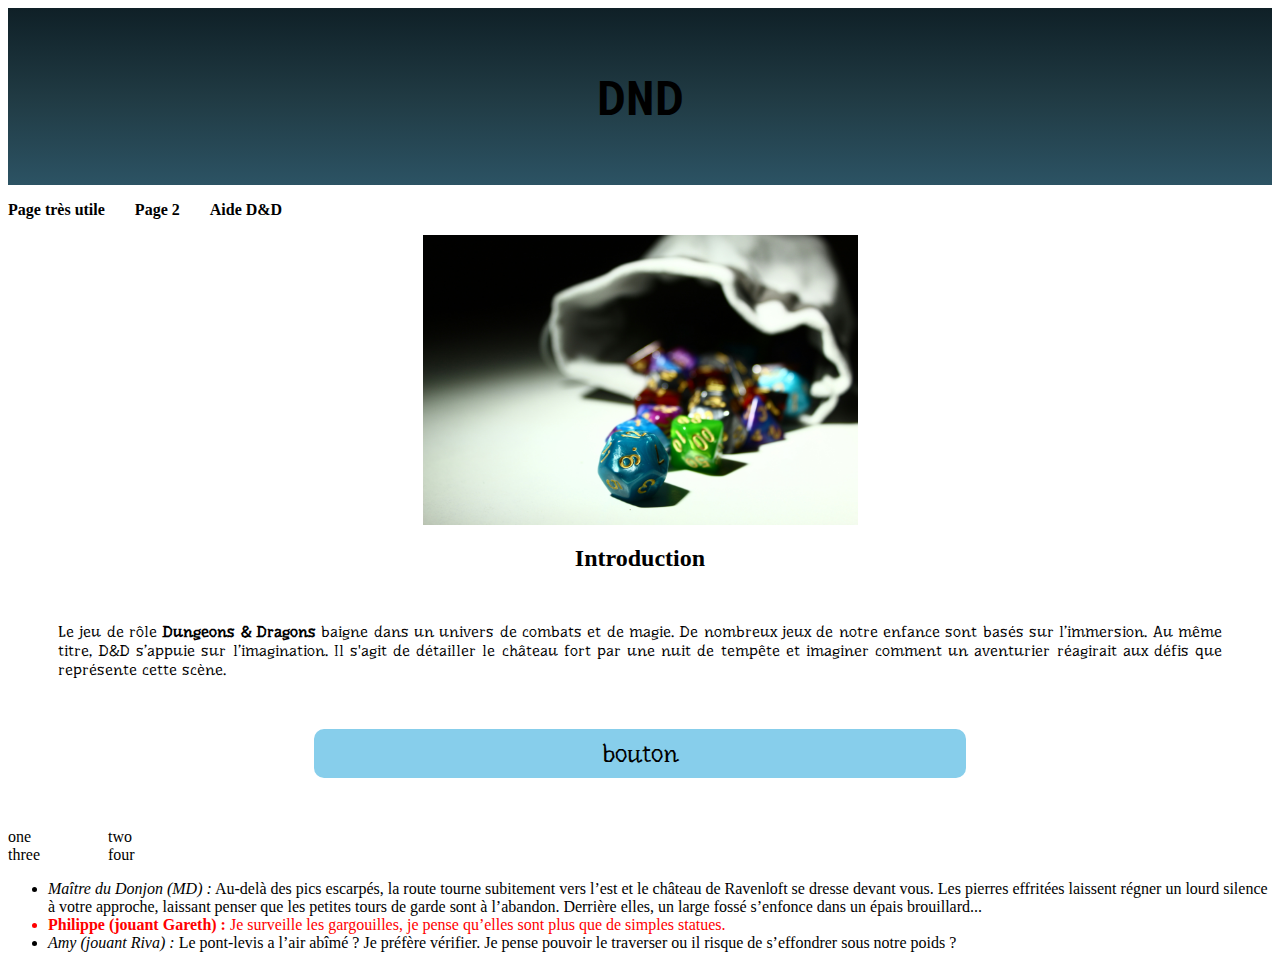
<file: index.html>
<!DOCTYPE html>
<html lang="fr">

<head>
  <meta charset="utf-8">
  <title>Page d'accueil</title>
  <link rel="stylesheet" href="style.css">
  <link rel="preconnect" href="https://fonts.googleapis.com">
  <link rel="preconnect" href="https://fonts.gstatic.com" crossorigin>
  <link href="https://fonts.googleapis.com/css2?family=Roboto+Mono:ital,wght@0,100..700;1,100..700&family=Underdog&display=swap" rel="stylesheet">
</head>

<body>

  <header>
    <div class="banniere">
      <h1>DND</h1>
    </div>
  </header>

  <nav>
    
    <ul>
      <li>
        <a href="https://www.faux-texte.com/lorem-ipsum-1.htm" >Page très utile</a>
      </li>
      <li>
        <a href="contenu/page_2.html">Page 2</a>
      </li>
      <li>
        <a href="https://www.aidedd.org/regles/">Aide D&D</a>
      </li>
    </ul>
    
  </nav>

  <main>
    <section>
      <a href="image/des_zoom.jpg">
        <img src="image/des.jpg" alt="dés de JDR" title="dés de JDR" width="435" height="290" style="display: block; margin: auto;">
      </a>
    </section>

    
    <section>
      <h2 class="element_1">Introduction</h2>
      <p>
        Le jeu de rôle <span class="gras">Dungeons & Dragons</span> baigne dans un univers de combats et de magie.
        De nombreux jeux de notre enfance sont basés sur l’immersion.
        Au même titre, D&D s’appuie sur l’imagination. Il s'agit de détailler le château fort par une nuit de tempête
        et imaginer comment un aventurier réagirait aux défis que représente cette scène.
      </p>

      <p class="bouton">bouton</p>

      <div class="conteneur">
        <div class="box one">one</div>
        <div class="box two">two</div>
        <div class="box three">three</div>
        <div class="box four">four</div>
      </div>
      
      <ul>
        <li>
          <em>Maître du Donjon (MD) :</em> Au-delà des pics escarpés, la route tourne subitement vers l’est et le
          château de Ravenloft se dresse devant vous. Les pierres effritées laissent régner un lourd silence à votre
          approche, laissant penser que les petites tours de garde sont à l’abandon. Derrière elles, un large fossé
          s’enfonce dans un épais brouillard...
        </li>
        <li class="amet">
          <strong>Philippe (jouant Gareth) :</strong> Je surveille les gargouilles, je pense qu’elles sont plus que de
          simples statues.
        </li>
        <li>
          <em>Amy (jouant Riva) :</em> Le pont-levis a l’air abîmé ? Je préfère vérifier. Je pense pouvoir le traverser
          ou il risque de s’effondrer sous notre poids ?
        </li>
      </ul>
    </section>
  </main>

  <footer>
    <!-- Pied de page (à remplir si besoin) -->
  </footer>

</body>
</html>
</file>
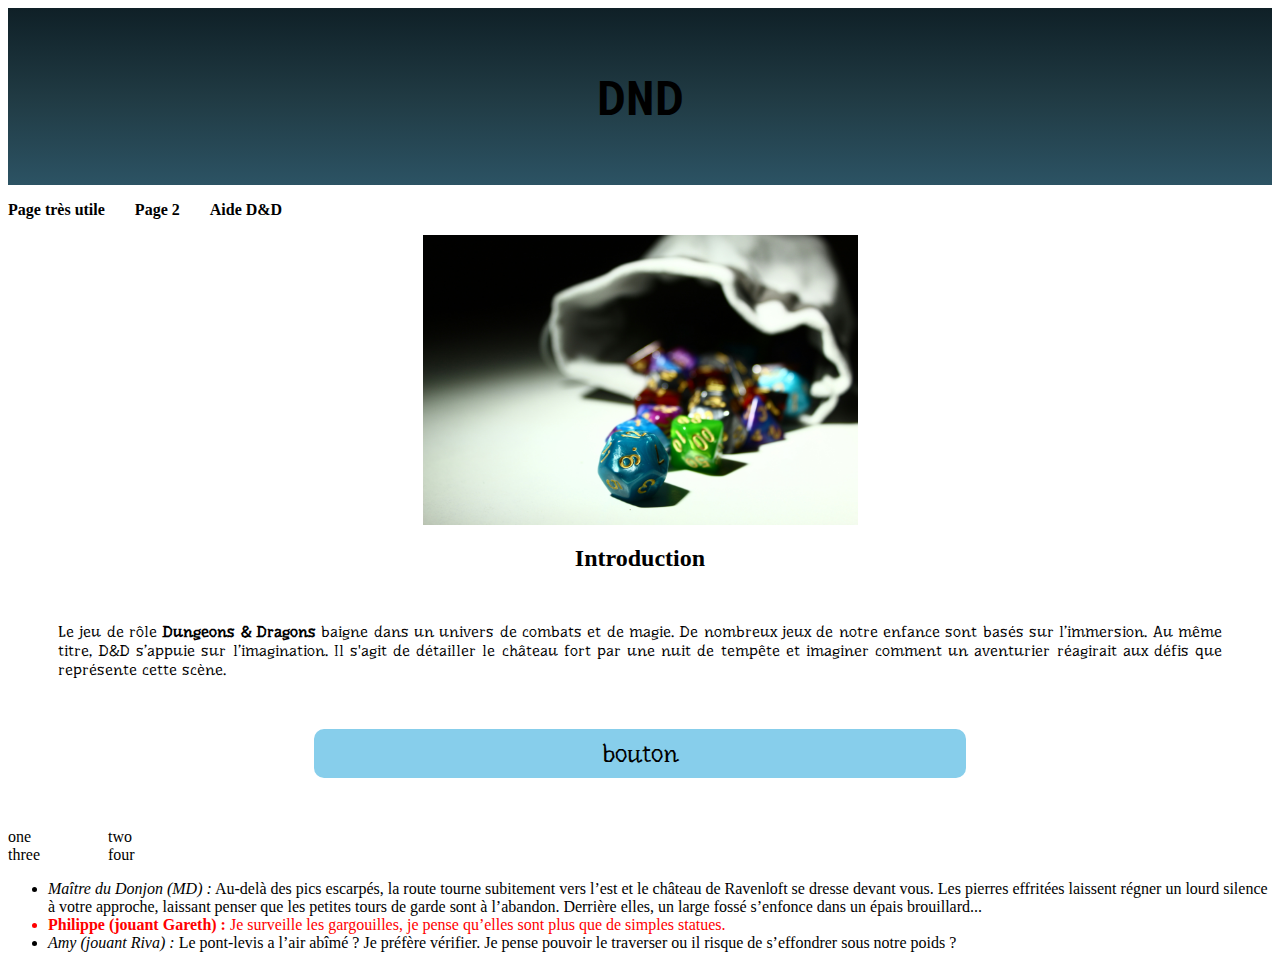
<file: main.html>
<!DOCTYPE html>
<html lang="fr">

<head>
  <meta charset="utf-8">
  <title>Page d'accueil</title>
  <link rel="stylesheet" href="style.css">
  <link rel="preconnect" href="https://fonts.googleapis.com">
  <link rel="preconnect" href="https://fonts.gstatic.com" crossorigin>
  <link href="https://fonts.googleapis.com/css2?family=Roboto+Mono:ital,wght@0,100..700;1,100..700&family=Underdog&display=swap" rel="stylesheet">
</head>

<body>

  <header>
    <div class="banniere">
      <h1>DND</h1>
    </div>
  </header>

  <nav>
    
    <ul>
      <li>
        <a href="https://www.faux-texte.com/lorem-ipsum-1.htm" >Page très utile</a>
      </li>
      <li>
        <a href="contenu/page_2.html">Page 2</a>
      </li>
      <li>
        <a href="https://www.aidedd.org/regles/">Aide D&D</a>
      </li>
    </ul>
    
  </nav>

  <main>
    <section>
      <a href="image/des_zoom.jpg">
        <img src="image/des.jpg" alt="dés de JDR" title="dés de JDR" width="435" height="290" style="display: block; margin: auto;">
      </a>
    </section>

    
    <section>
      <h2 class="element_1">Introduction</h2>
      <p>
        Le jeu de rôle <span class="gras">Dungeons & Dragons</span> baigne dans un univers de combats et de magie.
        De nombreux jeux de notre enfance sont basés sur l’immersion.
        Au même titre, D&D s’appuie sur l’imagination. Il s'agit de détailler le château fort par une nuit de tempête
        et imaginer comment un aventurier réagirait aux défis que représente cette scène.
      </p>

      <p class="bouton">bouton</p>

      <div class="conteneur">
        <div class="box one">one</div>
        <div class="box two">two</div>
        <div class="box three">three</div>
        <div class="box four">four</div>
      </div>
      
      <ul>
        <li>
          <em>Maître du Donjon (MD) :</em> Au-delà des pics escarpés, la route tourne subitement vers l’est et le
          château de Ravenloft se dresse devant vous. Les pierres effritées laissent régner un lourd silence à votre
          approche, laissant penser que les petites tours de garde sont à l’abandon. Derrière elles, un large fossé
          s’enfonce dans un épais brouillard...
        </li>
        <li class="amet">
          <strong>Philippe (jouant Gareth) :</strong> Je surveille les gargouilles, je pense qu’elles sont plus que de
          simples statues.
        </li>
        <li>
          <em>Amy (jouant Riva) :</em> Le pont-levis a l’air abîmé ? Je préfère vérifier. Je pense pouvoir le traverser
          ou il risque de s’effondrer sous notre poids ?
        </li>
      </ul>
    </section>
  </main>

  <footer>
    <!-- Pied de page (à remplir si besoin) -->
  </footer>

</body>
</html>
</file>
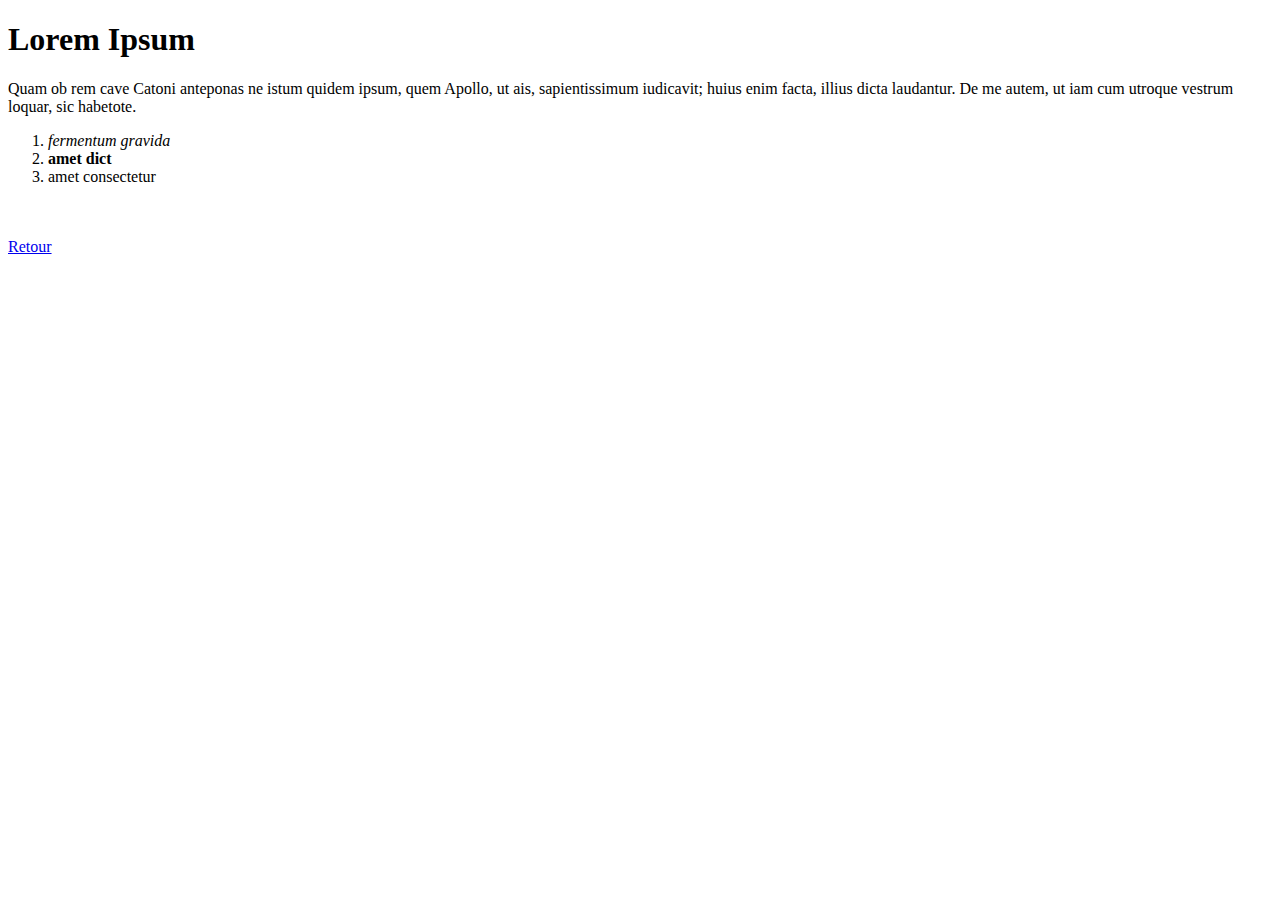
<file: contenu/lorem ipsum.html>
<!DOCTYPE html>
<!-- ctrl + k puis ctrl + c-->
<html lang="fr">
    <head>
        <meta charset="utf-8">
        <title>Lorem Ipsum</title>
    </head>
    <body>
        <h1 id="lorem">Lorem Ipsum</h1>
        <p>Quam ob rem cave Catoni anteponas ne istum quidem ipsum, quem Apollo, ut ais, sapientissimum iudicavit; huius enim facta, illius dicta laudantur. De me autem, ut iam cum utroque vestrum loquar, sic habetote.</p>
        <ol>
            <li><em>fermentum gravida</em></li>
            <li><strong>amet dict</strong></li>
            <li>amet consectetur</li>
        </ol>
        <br>
        <br>
        <a href="../main.html">Retour</a>
    </body> 
</html>
</file>
<file: style.css>
/* -------------------------------------
   1. GENERAL / RESET / VARIABLES
------------------------------------- */
/* titre */
h1 {
    font-size: 3em;
    font-family: "Roboto Mono", monospace;
    text-align: center;
    
}
/* -------------------------------------
   1.1 banniere
------------------------------------- */
.banniere{
    padding: 25px;
    background: linear-gradient(#0F2027,#203A43,#2C5364)
}
/* -------------------------------------
   2. nav
------------------------------------- */
nav ul {
  list-style: none; /* Enlève les puces */
  padding: 0;
  margin: 30;
  display: flex;     /* Affiche les <li> en ligne */
  gap: 30px;         /* Espace entre les liens */

  
}

nav li {
  display: inline;   /* Optionnel avec flex, mais bon pour compatibilité */
}

nav a {
  text-decoration: none;  /* Enlève le soulignement */
  color: black;           /* Change la couleur du texte */
  font-weight: bold;      /* Met le texte en gras */
}
/* -------------------------------------
   3. body
------------------------------------- */
.element_1{
    text-align: center;
}
/*paragraphe */
p {
    color: black;
    font-family: "Underdog", system-ui;
    text-align: justify;
    margin: 50px;
}

.bouton{
    text-align: center;
    font-size: 25px;
    background-color: skyblue;
    border-radius: 10px;
    padding: 10px;
    width: 50%;
    margin: auto;
    margin-bottom: 50px;

}

.conteneur{
    display: grid;
    grid-template-columns: 100px 100px;
    
}
           

.amet{
    color: red;
}
.gras{
    font-weight: bold;
}


/* -------------------------------------
   4. liste
------------------------------------- */

el{
    text-align: justify;
}
</file>
